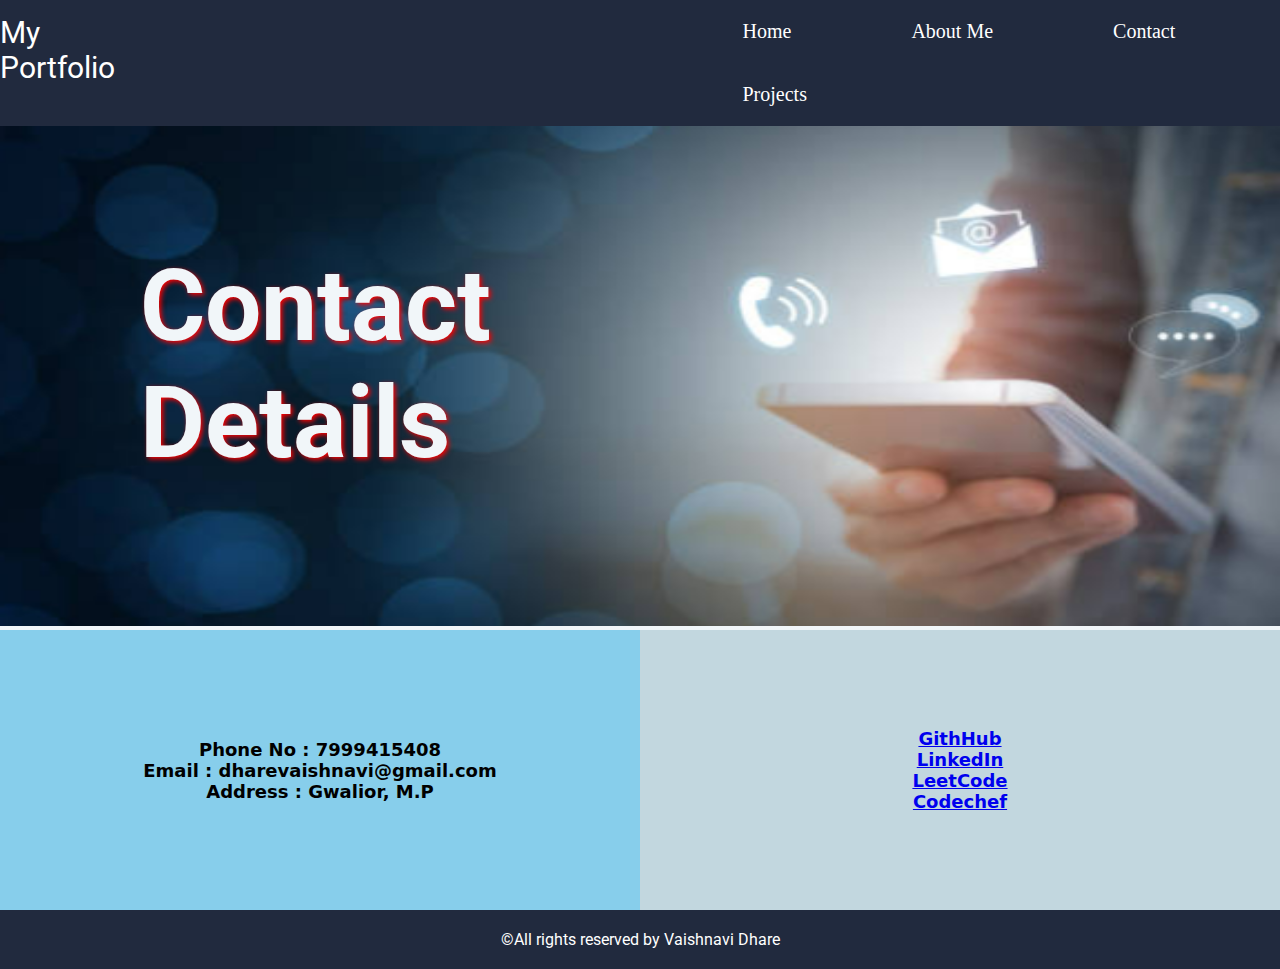
<file: contact.html>
<!DOCTYPE html>
<html lang="en">
<head>
    <meta charset="UTF-8">
    <meta name="viewport" content="width=device-width, initial-scale=1.0">
    <link rel="preconnect" href="https://fonts.googleapis.com">
    <link rel="preconnect" href="https://fonts.gstatic.com" crossorigin>
    <link href="https://fonts.googleapis.com/css2?family=Roboto:wght@300;500&family=Spectral:ital,wght@0,200;1,500&display=swap" rel="stylesheet">
    <link rel="stylesheet" href="contact.css">
    <title>Contact Me</title>
</head>
<body>
    <header>
        <div class="nav-bar">
            <div class="left">
                <span>My Portfolio</span>
            </div>
            <div class="right">
                <ul>
                    <li><a href="index.html">Home</a></li>
                    <li><a href="about.html">About Me</a></li>
                    <li><a href="contact.html">Contact</a></li>
                    <li><a href="project.html">Projects</a></li>
                </ul>
            </div>
        </div>
        <body>
         <div class="contact-body">
            <div class="contact-body1">
                <div class="text">Contact Details</div>
                <img class="img1" src="img1.png" alt="" >

            </div>
            <div class="contact-body2">
                <div class="cardA1">
                    <ul>
                        <li>Phone No : 7999415408</li>
                        <li>Email : dharevaishnavi@gmail.com</li>
                        <li>Address : Gwalior, M.P </li>
                    </ul>
                </div>
                <div class="cardA2">
                    <ul>
                        <li><a href="https://github.com/2405vaishnavi">GithHub</a></li>
                        <li><a href="https://www.linkedin.com/in/vaishnavi-dhare-145810249">LinkedIn</a></li>
                        <li><a href="https://leetcode.com/Vaishnavi2405/">LeetCode</a></li>
                        <li><a href="https://www.codechef.com/users/vaishnavidhare">Codechef</a></li>

                    </ul>
                </div>
            </div>
         </div>
        </body>
    </header>
    <footer>
        ©All rights reserved by Vaishnavi Dhare
    </footer>
</body>
</html>
</file>
<file: contact.css>
*{
    margin: 0;
    padding: 0;
    /* 40F8FF */
    /* 279EFF */

}

body{
    background-color: #F1F6F9;
    /* font-family: 'Roboto', sans-serif; */
    /* font-family: 'Spectral', serif; */
}

/*****SKILL SECTION*****/
.skill {
	margin-top: 30px;
	font-size: 17px;
}

.skill span {
	float: right;
}

.skill div {
	width: 100%;
	float: left;
	margin-top: 5px;
	background: #e7e7e7;
	border-radius: 10px;
}

.skill div span {
	background: #ffbf35;
	height: 5px;
	float: left;
}

div[role="progressbar"] {
	color: #ffbf35;
	margin-left: 100px;
	margin-bottom: 20px;
	width: 100px;
	;
	height: 100px;
	;
	border-radius: 50%;

	place-items: center;
	display: grid;

	--pgPercentage: var(--value);
	background: radial-gradient(closest-side, black 80%, transparent 0 99.9%, black 0),
		conic-gradient(#ffbf35 calc(var(--pgPercentage) * 1%), #ffe6af 0);

}

.nav-bar{
    background-color: #212A3E;
    display: flex;
    justify-content: right;
    color: white;
    /* font-family: 'Roboto', sans-serif; */
   
}
.nav-bar .right li{
    display: flex;
    float: left;
    padding: 20px;
    /* margin:0px 50px; */
    margin-right: 80px;
    font-size: 20px;
    
}

.nav-bar .right li a {
    color: white;
    text-decoration: none; 
}

.nav-bar .right li a:hover {
    color: #279EFF; 
}

.left{
    font-size: 30px;
    display: flex;
    justify-content: left;
    font-family: 'Roboto', sans-serif;
    margin-top: 15px;
    margin-right: 600px;
    
}


.contact-body2{
    display: flex;
    /* justify-content: center;
    align-items: center; */
}

.text{
    font-size: 20px;
    display: flex;
    position: absolute;
    margin-top: 121px;
    margin-left: 140px;
    margin-right:500px;
    font-size: 100px;
    font-weight: bolder;
    font-family: 'Roboto', sans-serif;
    color: #F1F6F9;
    text-shadow: 2px 2px 5px #FF0000;
}

.cardA1{
    display: flex;
    justify-content: center;
    align-items: center;
    background-color: skyblue;
    width: 50%;
    height: 280px;
    font-size: large;
    font-weight: 600;
    font-family: system-ui, -apple-system, BlinkMacSystemFont, 'Segoe UI', Roboto, Oxygen, Ubuntu, Cantarell, 'Open Sans', 'Helvetica Neue', sans-serif;
}

.cardA2{
    display: flex;
    justify-content: center;
    align-items: center;
    background-color: rgb(194, 215, 223);
    width: 50%;
    height: 280px;
    font-size: large;
    font-family: system-ui, -apple-system, BlinkMacSystemFont, 'Segoe UI', Roboto, Oxygen, Ubuntu, Cantarell, 'Open Sans', 'Helvetica Neue', sans-serif;
    font-weight: 600;
}

.img1{
    width: 100%;
    height: 500px;
}

.contact-body2 ul li{
    display: flex;
    justify-content: center;
    align-items: center;
}
footer{
    display: flex;
    /* margin-top: 100px; */
    background-color: #212A3E;
    color: white;
    justify-content: center;
    align-items: center;
    padding: 20px;
    font-family: 'Roboto', sans-serif;
}
</file>
